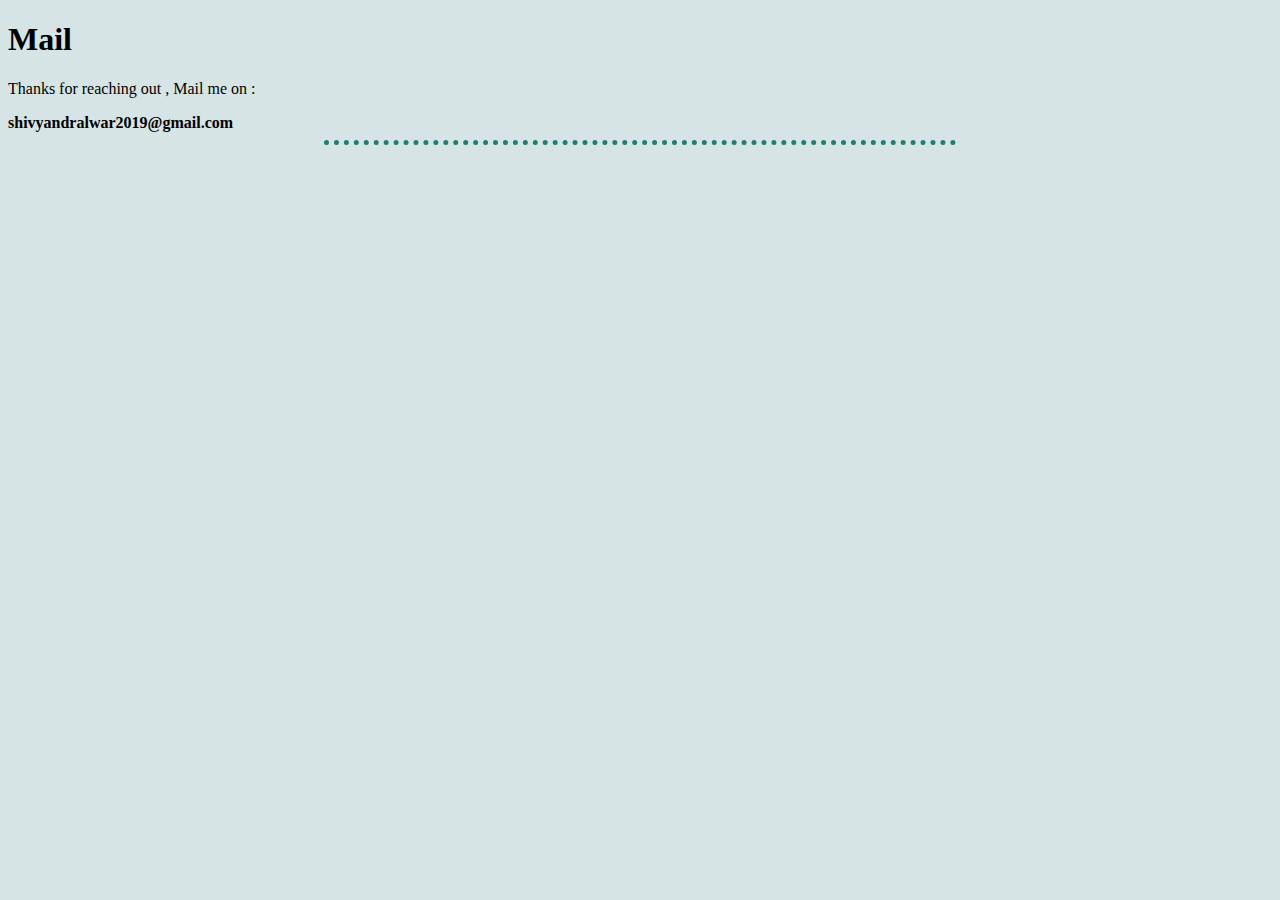
<file: contact.html>
<!DOCTYPE html>
<html lang="en">
<head>
    <meta charset="UTF-8">
    <meta http-equiv="X-UA-Compatible" content="IE=edge">
    <meta name="viewport" content="width=device-width, initial-scale=1.0">
    <title>Document</title>
    <link rel="stylesheet" href="css/styles.css">
</head>
<body>
    <h1>Mail</h1>
<p>Thanks for reaching out , Mail me on :</p>
<strong>shivyandralwar2019@gmail.com</strong> 
<hr>
</body>
</html>
</file>
<file: css/styles.css>
body{
    background-color: #D6E4E5;
}
hr{
    border-style: none;
    border-top-style: dotted;
    border-top-color: #227C70;
    border-width: 5px;
    width: 50%;
    height: 50px;
}
</file>
